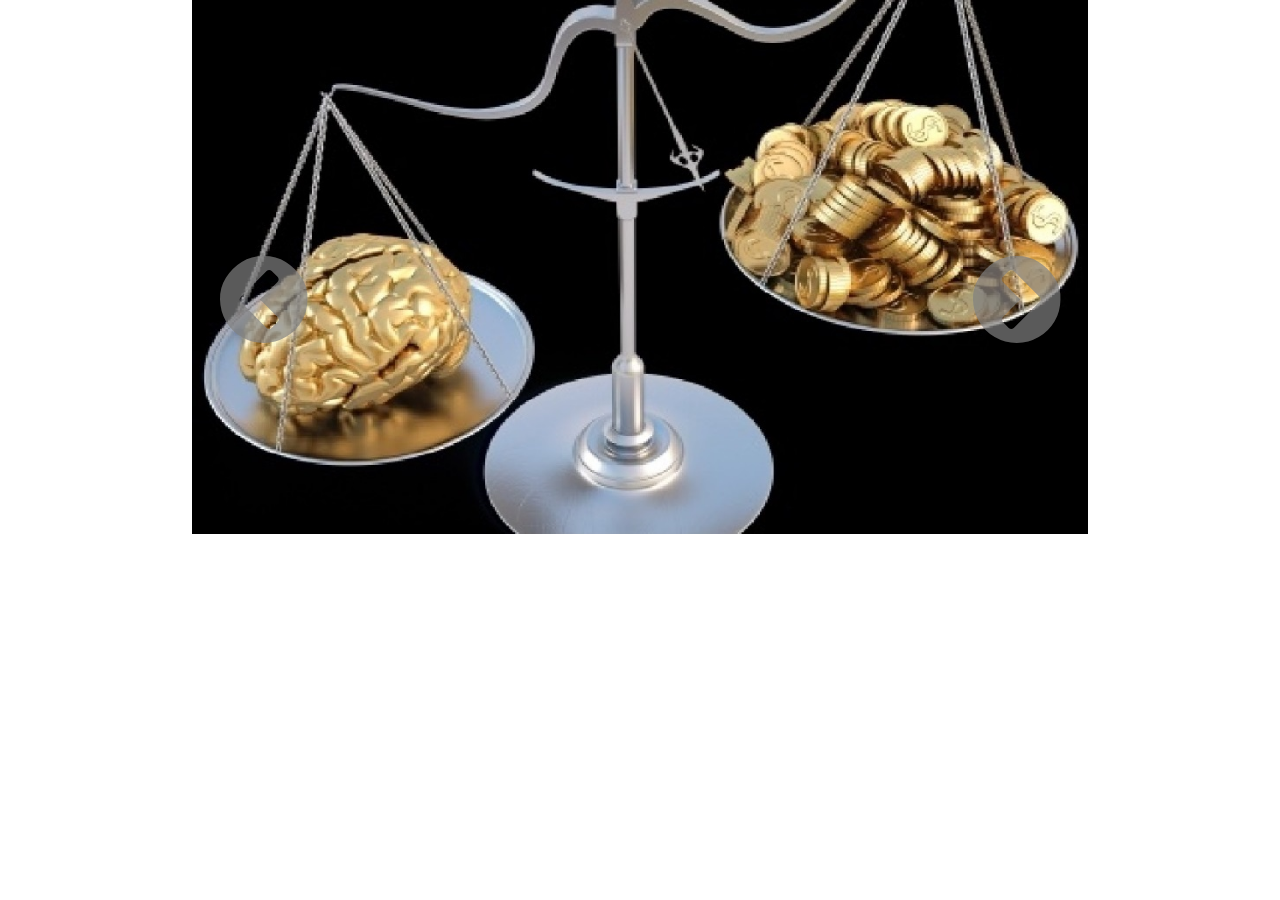
<file: task_2/index.html>
<!DOCTYPE html>
<html lang="en">

<head>
    <meta charset="UTF-8">
    <meta name="viewport" content="width=device-width, initial-scale=1">
    <title>Document</title>
    <link rel="stylesheet" href="./css/style.css">
    <link rel="stylesheet" href="./css/fontello.css">
    <link rel="stylesheet" href="./css/animate.min.css" />
</head>

<body>
    <div class="slider">
        <div class="slide_content hidden animate__animated">
            <img src="./img/1.jpg" alt="">
        </div>
        <div class="slide_content hidden animate__animated">
            <img src="./img/2.jpg" alt="">
        </div>
        <div class="slide_content hidden animate__animated">
            <img src="./img/3.jpg" alt="">
        </div>
        <p class="left_slide icon-angle-circled-left"></p>
        <p class="rigth_slide icon-angle-circled-right"></p>
    </div>
    <script src="app.js"></script>
</body>

</html>
</file>
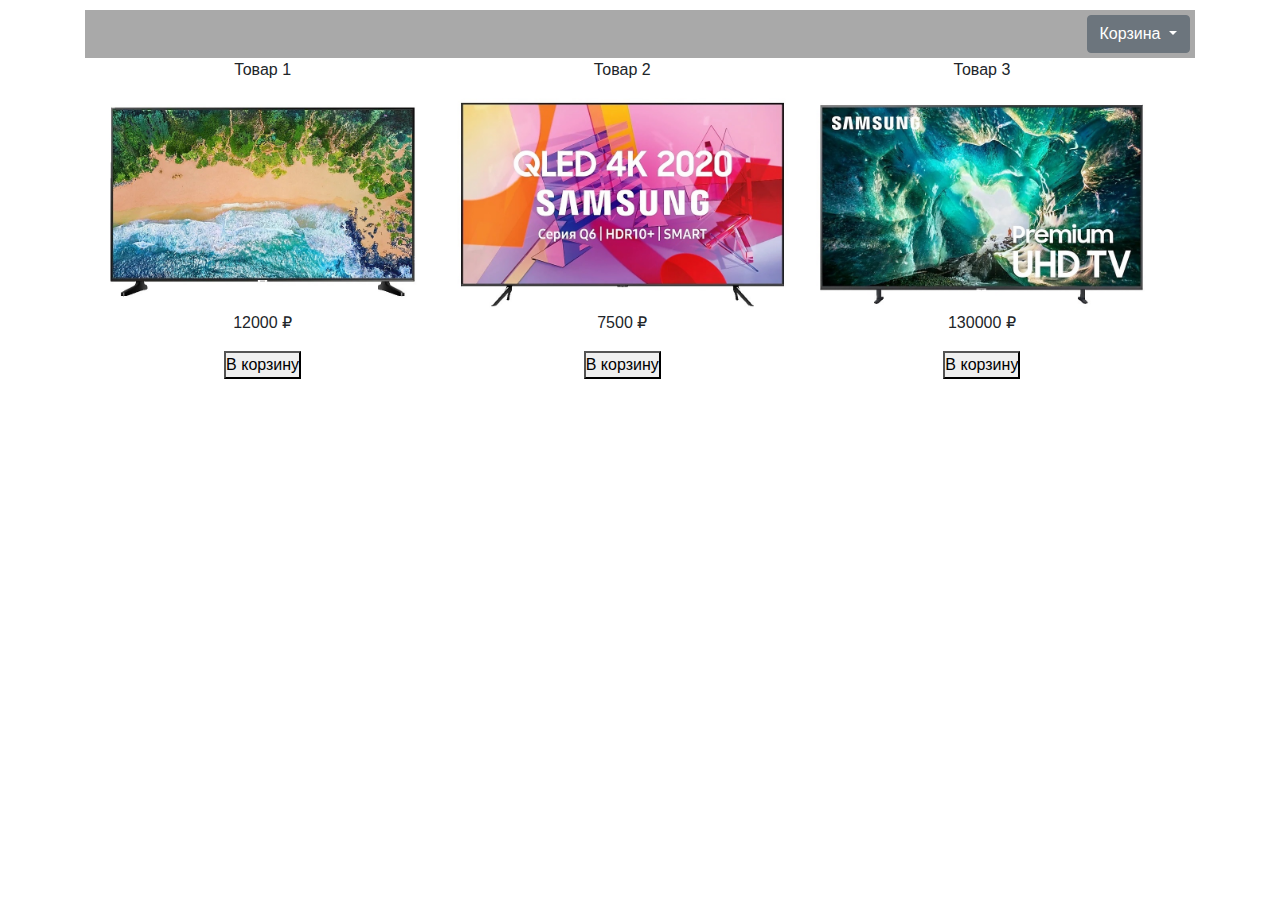
<file: task_3/index.html>
<!DOCTYPE html>
<html lang="en">

<head>
    <meta charset="UTF-8">
    <meta name="viewport" content="width=device-width, initial-scale=1">
    <title>Document</title>
    <link rel="stylesheet" href="style.css">
    <link rel="stylesheet" href="https://stackpath.bootstrapcdn.com/bootstrap/4.5.2/css/bootstrap.min.css" integrity="sha384-JcKb8q3iqJ61gNV9KGb8thSsNjpSL0n8PARn9HuZOnIxN0hoP+VmmDGMN5t9UJ0Z" crossorigin="anonymous">
</head>

<body>
    <div class="container">
        <div class="header">
            <div class="dropdown">
                <button class="btn btn-secondary dropdown-toggle" type="button" id="dropdownMenuButton" data-toggle="dropdown" aria-haspopup="true" aria-expanded="false">
                    Корзина
                </button>
                <div class="dropdown-menu" aria-labelledby="dropdownMenuButton">
                    <table class="table table-striped">
                        <thead>
                            <tr>
                                <th scope="col">ID</th>
                                <th scope="col">Имя</th>
                                <th scope="col">Цена</th>
                                <th scope="col">Количество</th>
                            </tr>
                        </thead>
                        <tbody>
                             
                        </tbody>
                        <tfoot>
                            <tr>
                                <th scope="row" colspan="2">Итого</th>
                                <td class="total_sum">0</td>
                                <td></td>
                            </tr>
                        </tfoot>
                    </table>
                </div>
            </div>
        </div>
        <div class="product">
            <p>Товар 1</p>
            <img src="./img/nu7090.jpg" alt="">
            <p>12000 &#x20bd;</p>
            <button class="product_button" data-id="1" data-price="12000" data-name="Товар 1">
                В корзину
            </button>
        </div>
        <div class="product">
            <p>Товар 2</p>
            <img src="./img/q60t.jpg" alt="">
            <p>7500 &#x20bd;</p>
            <button class="product_button" data-id="2" data-price="7500" data-name="Товар 2">
                В корзину
            </button>
        </div>
        <div class="product">
            <p>Товар 3</p>
            <img src="./img/ru8000.jpg" alt="">
            <p>130000 &#x20bd;</p>
            <button class="product_button" data-id="3" data-price="130000" data-name="Товар 3">
                В корзину
            </button>
        </div>
    </div>
    <script src="https://code.jquery.com/jquery-3.5.1.slim.min.js" integrity="sha384-DfXdz2htPH0lsSSs5nCTpuj/zy4C+OGpamoFVy38MVBnE+IbbVYUew+OrCXaRkfj" crossorigin="anonymous"></script>
    <script src="https://cdn.jsdelivr.net/npm/popper.js@1.16.1/dist/umd/popper.min.js" integrity="sha384-9/reFTGAW83EW2RDu2S0VKaIzap3H66lZH81PoYlFhbGU+6BZp6G7niu735Sk7lN" crossorigin="anonymous"></script>
    <script src="https://stackpath.bootstrapcdn.com/bootstrap/4.5.2/js/bootstrap.min.js" integrity="sha384-B4gt1jrGC7Jh4AgTPSdUtOBvfO8shuf57BaghqFfPlYxofvL8/KUEfYiJOMMV+rV" crossorigin="anonymous"></script>
    <script src="app.js"></script>
</body>

</html>
</file>
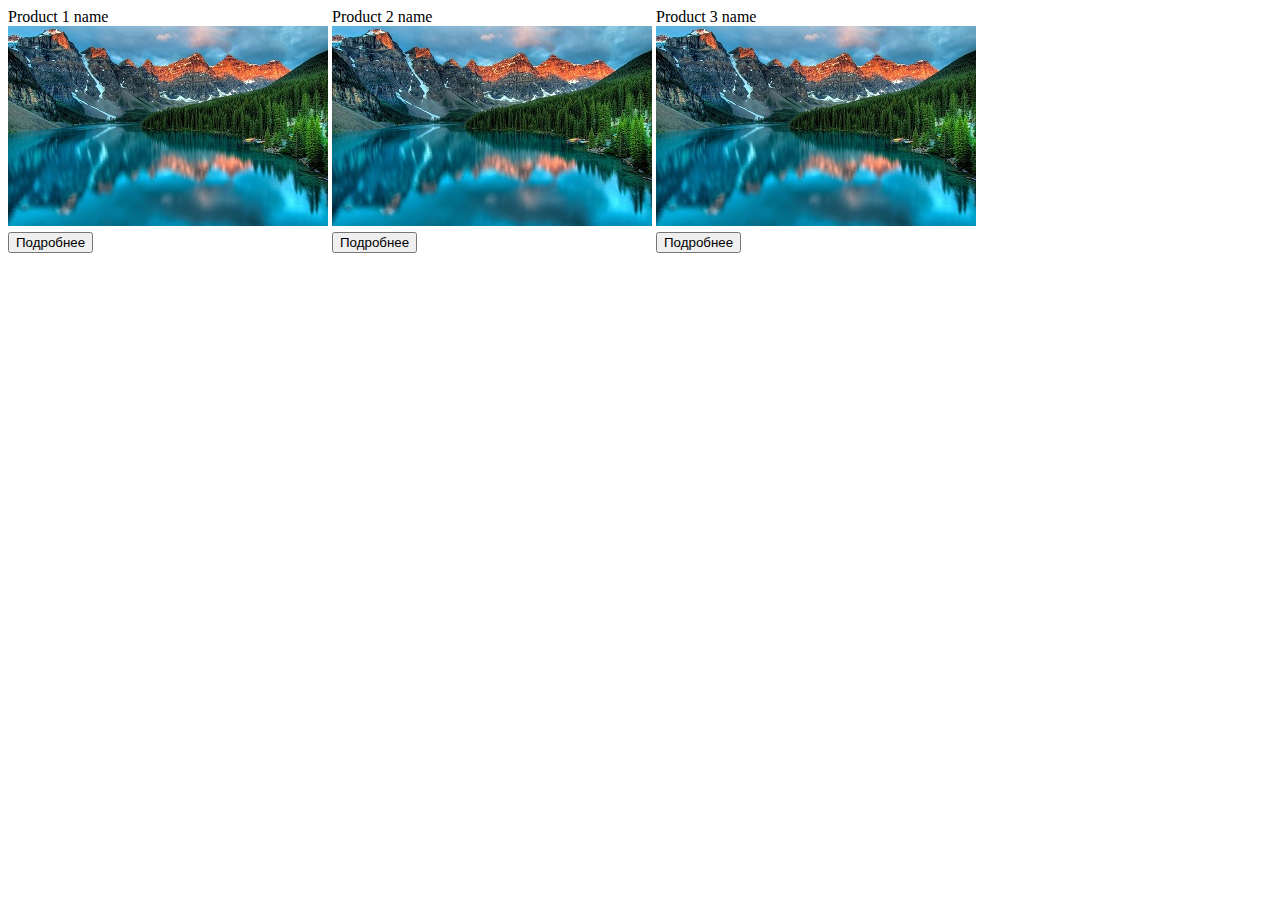
<file: task_4/index.html>
<!DOCTYPE html>
<html lang="en">
<head>
    <meta charset="UTF-8">
    <title>Document</title>
    <link rel="stylesheet" href="style.css">
</head>
<body>
    <div class="product">
        <div class="productName">Product 1 name</div>
        <img src="img/nastol.com.ua-225408.jpg" alt="">
        <button>Подробнее</button>
    </div>
    <div class="product">
        <div class="productName">Product 2 name</div>
        <img src="img/nastol.com.ua-225408.jpg" alt="">
        <button>Подробнее</button>
    </div>
    <div class="product">
        <div class="productName">Product 3 name</div>
        <img src="img/nastol.com.ua-225408.jpg" alt="">
        <button>Подробнее</button>
    </div>
    <script src="task_4.js"></script>
</body>
</html>
</file>
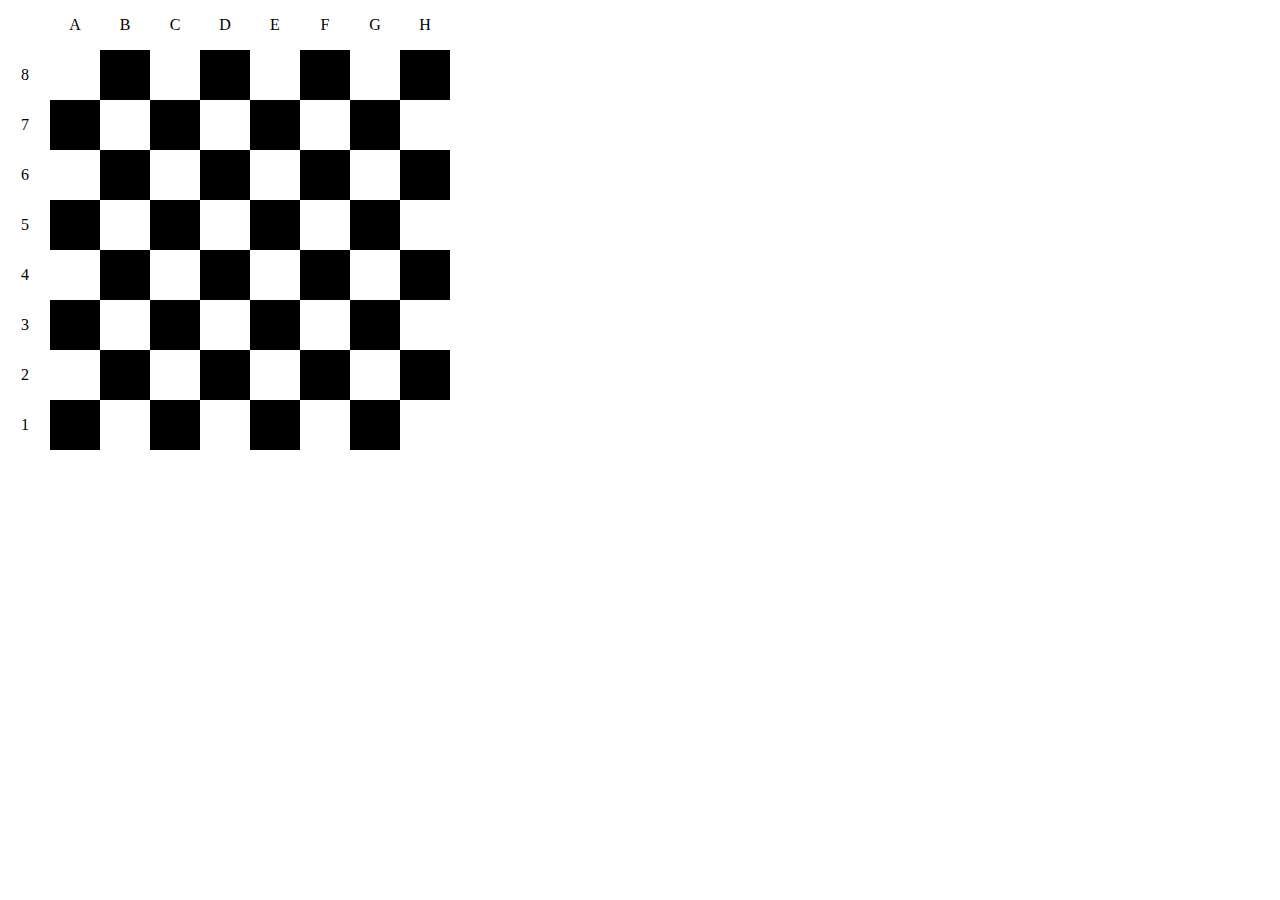
<file: task_5/index.html>
<!DOCTYPE html>
<html lang="en">
<head>
    <meta charset="UTF-8">
    <title>Document</title>
    <link rel="stylesheet" href="style.css">
</head>
<body>
    <script src="task_5.js"></script>
</body>
</html>
</file>
<file: task_2/css/style.css>
* {
    margin: 0;
    padding: 0;
}

.slider {
    width: 70%;
    margin: auto;
    position: relative;
}

.slide_content img {
    width: 100%;
    height: 100%;
}

.left_slide {
    position: absolute;
    font-size: 8vw;
    color: rgb(128, 128, 128, 0.7);
    top: calc(50% - 27px);
    left: 0;
}

.rigth_slide {
    position: absolute;
    font-size: 8vw;
    color: rgb(128, 128, 128, 0.7);
    top: calc(50% - 27px);
    right: 0;
}

.left_slide:hover,
.rigth_slide:hover {
    color: rgb(128, 128, 128, 1);
}

.hidden {
    display: none;
}
</file>
<file: task_2/css/fontello.css>
@font-face {
  font-family: 'fontello';
  src: url('../font/fontello.eot?38444578');
  src: url('../font/fontello.eot?38444578#iefix') format('embedded-opentype'),
       url('../font/fontello.woff2?38444578') format('woff2'),
       url('../font/fontello.woff?38444578') format('woff'),
       url('../font/fontello.ttf?38444578') format('truetype'),
       url('../font/fontello.svg?38444578#fontello') format('svg');
  font-weight: normal;
  font-style: normal;
}
/* Chrome hack: SVG is rendered more smooth in Windozze. 100% magic, uncomment if you need it. */
/* Note, that will break hinting! In other OS-es font will be not as sharp as it could be */
/*
@media screen and (-webkit-min-device-pixel-ratio:0) {
  @font-face {
    font-family: 'fontello';
    src: url('../font/fontello.svg?38444578#fontello') format('svg');
  }
}
*/
 
 [class^="icon-"]:before, [class*=" icon-"]:before {
  font-family: "fontello";
  font-style: normal;
  font-weight: normal;
  speak: never;
 
  display: inline-block;
  text-decoration: inherit;
  width: 1em;
  margin-right: .2em;
  text-align: center;
  /* opacity: .8; */
 
  /* For safety - reset parent styles, that can break glyph codes*/
  font-variant: normal;
  text-transform: none;
 
  /* fix buttons height, for twitter bootstrap */
  line-height: 1em;
 
  /* Animation center compensation - margins should be symmetric */
  /* remove if not needed */
  margin-left: .2em;
 
  /* you can be more comfortable with increased icons size */
  /* font-size: 120%; */
 
  /* Font smoothing. That was taken from TWBS */
  -webkit-font-smoothing: antialiased;
  -moz-osx-font-smoothing: grayscale;
 
  /* Uncomment for 3D effect */
  /* text-shadow: 1px 1px 1px rgba(127, 127, 127, 0.3); */
}
 
.icon-angle-circled-left:before { content: '\f137'; } /* '' */
.icon-angle-circled-right:before { content: '\f138'; } /* '' */
</file>
<file: task_3/style.css>
* {
    padding: 0;
    margin: 0;
}

.product {
    display: inline-block;
    width: 32%;
    text-align: center;
}

.product img {
    width: 100%;
}

.header {
    height: 48px;
    background-color: darkgray;
    text-align: end;
}

.header button {
    margin: 5px 5px;
}

.container {
    padding-top: 10px;
}
</file>
<file: task_4/style.css>
.product {
    display: inline-block;
    width: 320px;
    height: 245px;
    vertical-align: text-top;
    position: relative;
}

.hide {
    display: none;
}

.product button {
    position: absolute;
    bottom: 0;
}

.product img {
    position: absolute;
}
</file>
<file: task_5/style.css>
* {
    margin: 0;
    padding: 0;
}

table {
    border-collapse: collapse;
}

.black,
.white {
    width: 50px;
    height: 50px;
    text-align: center;
}

.black {
    background-color: black;
}

.white {
    background-color: white;
}
</file>
